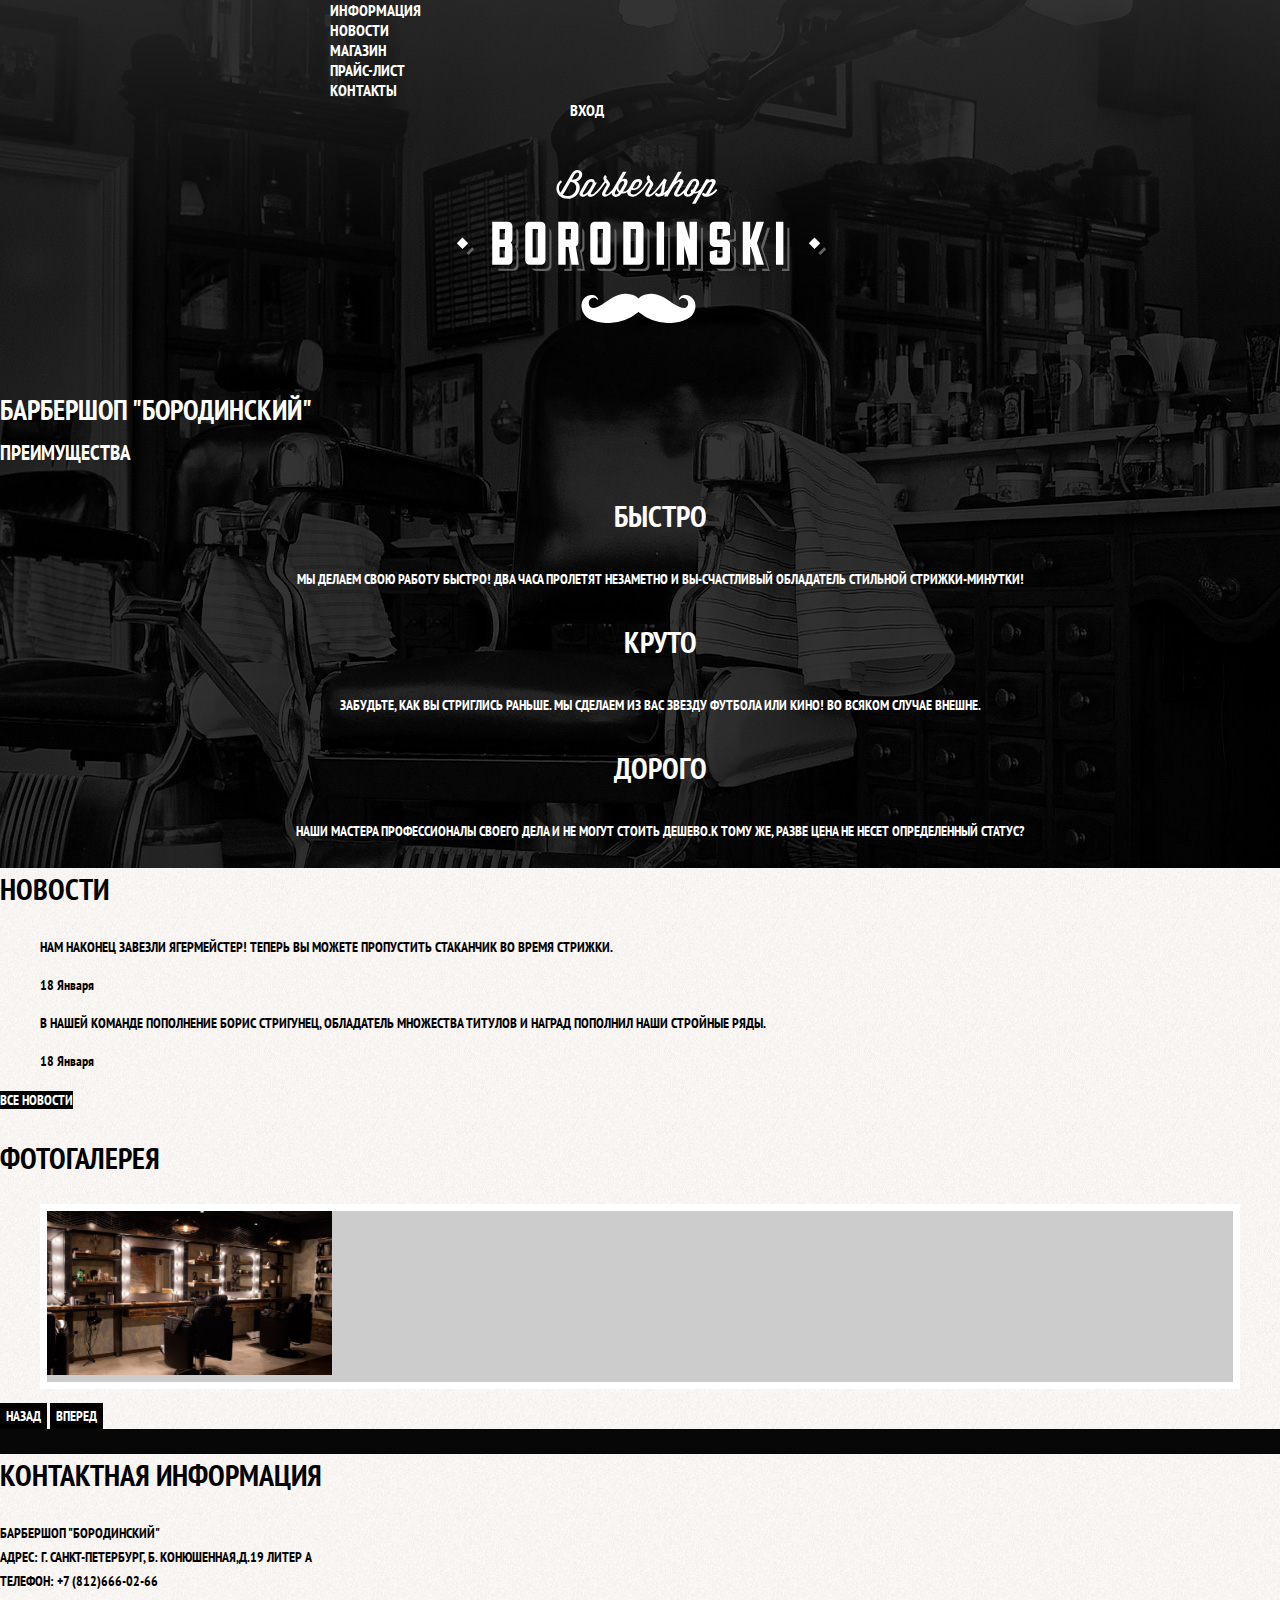
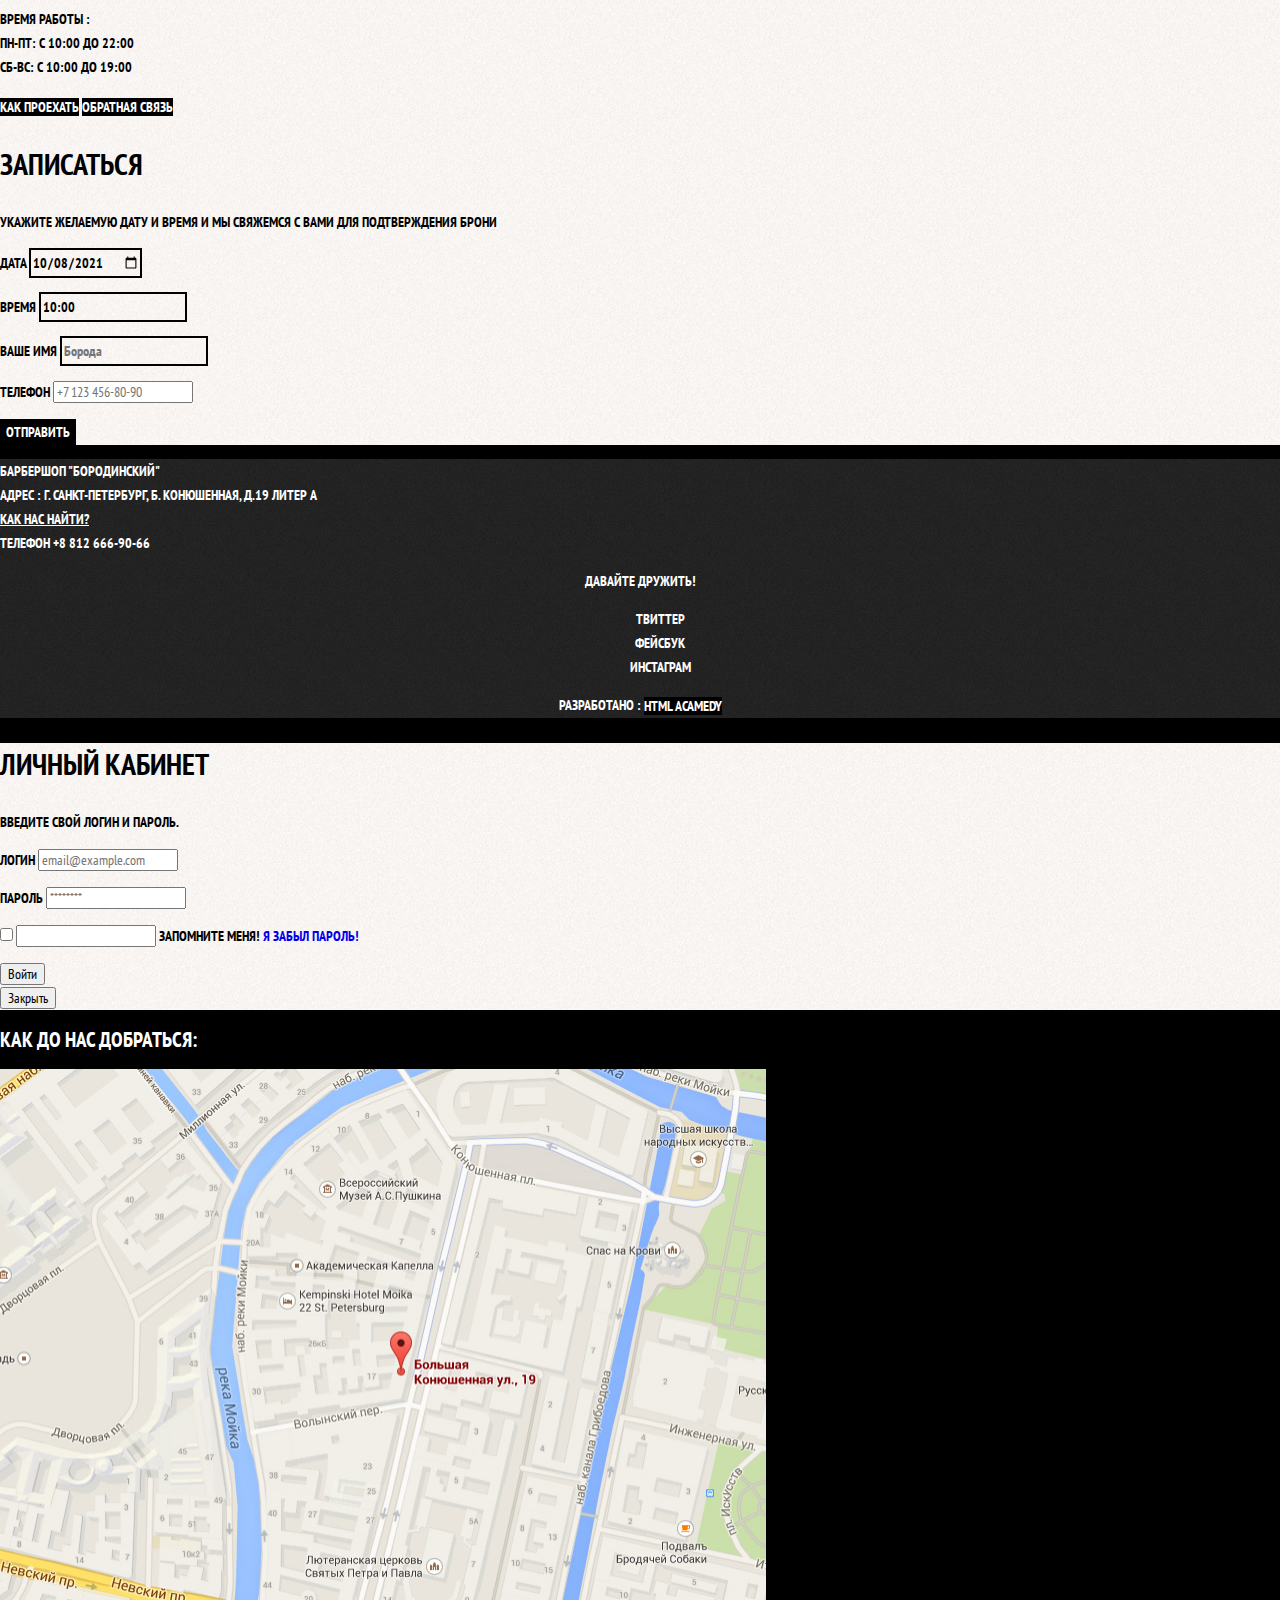
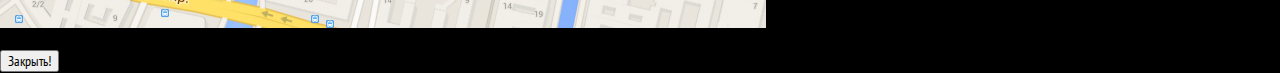
<file: index.html>
<!doctype html>
<html lang="ru">
<head>
    <meta charset="UTF-8">
    <title>Барбершоп "Бородинский"</title>
    <link href="https://fonts.googleapis.com/css2?family=PT+Sans+Narrow:wght@400;700&display=swap" rel="stylesheet">
    <link href="css/normalize.css" rel="stylesheet">
    <link href="css/style.css" rel="stylesheet">
</head>
<body>
<header class="main-header">
<nav class="main-navigation">
    <a class="main-header-logo">
    <img src="img/index-logo.svg" width="371" height="153" alt="Логотип барбершопа ">
    </a>
    <ul class="site-navigation">
    <li><a href="info.html">Информация </a></li>
    <li><a href="news.html">Новости </a></li>
    <li><a href="catalog">Магазин </a></li>
    <li><a href="price.html">Прайс-Лист </a></li>
    <li><a href="contacts.html">Контакты</a></li>
    </ul>
    <ul class="user-navigation">
        <li>
            <a class="login-link" href="login.html">
                Вход</a></li>
    </ul>
</nav>
</header>
<main class="container">
    <h1 class="visually-hidden">Барбершоп "Бородинский"</h1>
    <section class="features">
        <h2 class="visually-hidden">Преимущества</h2>
        <ul class="features-list">
            <li class="feature-item">
                <h3>Быстро</h3>
                <p>Мы делаем свою работу быстро! Два часа пролетят незаметно и вы-счастливый обладатель стильной стрижки-минутки!</p>
            </li>
            <li class="feature-item">
                <h3>Круто</h3>
                <p>Забудьте, как вы стриглись раньше. Мы сделаем из вас звезду футбола или кино! Во всяком случае внешне.</p>
            </li>
            <li class="feature-item">
                <h3>Дорого</h3>
                <p>Наши мастера профессионалы своего дела и не могут стоить дешево.К тому же, разве цена не несет определенный статус? </p>
            </li>
        </ul>
    </section>
    <div class="index-columns">
    <section class="news">
        <h2>Новости</h2>
        <ul class="news-list">
            <li class="news-item">
                <p>Нам наконец завезли ягермейстер! Теперь вы можете пропустить стаканчик во время стрижки.</p>
            <time datetime="2016-01-18">18 Января</time>
            </li>
            <li class="news-item">
                <p>В нашей команде пополнение Борис Стригунец,
                обладатель множества титулов и наград пополнил
                наши стройные ряды.</p>
                <time datetime="2021-01-18">18 Января</time>
            </li>
        </ul>
        <a  class="button" href="news.html">Все новости</a>
    </section>
    <section class="gallery">
        <h2>Фотогалерея</h2>
        <figure class="gallery-content">
            <a href="#">
                <img src="img/gallery-photo-big-1.jpg"  width="285"  height="164" alt="Интерьер">
            </a>
        </figure>
        <button class="button gallery-button
        gallery-button-back" type="button">Назад </button>
        <button class="button gallery-button
        gallery-button-next" type="button">Вперед </button>
    </section>
    </div>
    <div class="index-columns">
    <section class="contacts">
        <h2>Контактная информация</h2>
        <p>
            Барбершоп "Бородинский" <br>
            Адрес: г. Санкт-Петербург, Б. Конюшенная,д.19 литер A <br>
            Телефон: +7 (812)666-02-66
        </p>
        <p>
            Время работы :<br>
            Пн-Пт: с 10:00 до 22:00 <br>
            Сб-Вс: с 10:00 до 19:00
        </p>
        <a class="button" ref="map.html"h>Как проехать</a>
        <a class="button" href="contacts.html">Обратная связь</a>
    </section>
    <section class="appointment">
        <h2>Записаться</h2>
        <p class="appointment-info">Укажите желаемую дату и время и мы свяжемся с вами для подтверждения брони</p>
        <form class="appointment-form" action="https://echo.htmlacademy.ru" method="post">
            <p class="appointment-item">
                <label for="appointment-date">Дата</label>
                <input id="appointment-date" type="date" name="date" value="2021-10-08">
            </p>
        <p class="appointment-item">
            <label for="appointment-time"> Время</label>
            <input id="appointment-time" name="time" value="10:00">
        </p>
        <p class="appointment-item">
            <label for="appointment-name">Ваше имя</label>
            <input id="appointment-name" name="name" value="" placeholder="Борода">
        </p>
        <p>
            <label for="appointment-phone">Телефон</label>
            <input id="appointment-phone" type="tel" name="phone" value="" placeholder="+7 123 456-80-90">
        </p>
            <button class="button" type="submit">Отправить</button>
        </form>
    </section>
    </div>
</main>
<footer class="main-footer">
    <p class="footer-contacts">
        Барбершоп "Бородинский"<br>
        Адрес : г. Санкт-Петербург, Б. Конюшенная, д.19 литер A <br>
        <a href="map.html">Как нас найти?</a><br>
        Телефон +8 812 666-90-66
    </p>
    <div class="footer-social">
        <p> Давайте дружить!</p>
        <ul>
        <li><a class="social-button" href="https://vkontakte.ru" aria-label="Twitter">Твиттер</a></li>
         <li><a class="social-button" href="https://facebook.com" aria-label="Facebook">Фейсбук</a></li>
        <li><a class="social-button" href="https://instagram.com" aria-label="Instagram">Инстаграм</a></li>
        </ul>
    </div>
    <p class="footer-copyright">
        Разработано :
        <a class="button" href="https://htmlacademy.ru">HTML Acamedy</a>
    </p>
</footer>

<section class="modal modal-login">
    <h2> Личный Кабинет</h2>
    <p> Введите свой логин и пароль.</p>
    <form class="login-form" action="https://echo.htmlacademy.ru" method="post">
        <p>
            <label class="visually-hidden" for="user-login">Логин</label>
            <input id="user-login" type="email"  name="login" placeholder="email@example.com">
        </p>
        <p>
            <label for="user-password">Пароль</label>
            <input id="user-password" type="password" placeholder="********">
        </p>
        <p>
            <input type="checkbox" name="remember" id="login-password-info">
            <label>
                <input form="login-password-info">
                Запомните меня!
            </label>
            <a href="#">Я забыл пароль!</a>
        </p>
        <button type="submit">Войти</button>
    </form>
    <button type="button">Закрыть</button>
</section>
<section>
    <h2>
        Как до нас добраться:
    </h2>
    <p>
        <img src="img/map.jpg" width="766" height="559" alt="Офис компании по адресу ул.Большая Конюшенная 19/8, Санкт-Петербург">
    </p>
    <button type="button">Закрыть!</button>
</section>
</body>
</html>
</file>
<file: css/style.css>
body {
    margin: 0;
    padding: 0;
    font-family: "PT Sans Narrow" , sans-serif , Arial;
    font-size: 14px;
    line-height: 24px;
    font-weight: 700;
    color: white;
    text-transform: uppercase;

    background-color: black;
    background-image: url("/img/bg.jpg");
    background-position: top center;
    background-repeat: no-repeat;
}

.inner-page {
    color: black;

    background-color: #f9f6f3;
    background-image: url("/img/pattern-light.jpg");
    background-position: 0 0 ;
    background-repeat: repeat;
}
a {
    text-decoration: none;
}

.button {
    font : inherit;

    text-align: center;
    color: white;
    vertical-align: middle;
    text-transform: uppercase;

    background-color: black;
    border: none;
}

.button:hover,
.button:focus,
.button:active {
    background-color: #663d15;
}
.main-navigation {
    font-size: 16px;
    line-height: 20px;
    color: white;

    background-color: black;
}
.site-navigation,
.user-navigation {
    list-style: none;
}

.site-navigation a,
.user-navigation a {
    color: white;
}

.site-navigation a:hover,
.site-navigation a:focus,
.site-navigation a:hover,
.site-navigation a:focus {
    background-color: #242424;
}

.features-list {
    list-style: none;
}
.feature-item {
    text-align: center;
}
.feature-item h3 {
    font-size: 30px;
    line-height: 42px;
}

.index-columns {
    color: black;

    background-color: #f8f5f2;
    background-image: url("/img/pattern-light.jpg");
    background-position: 0 0 ;
    background-repeat: repeat;
}

.index-columns h2 {
    font-size: 30px;
    line-height: 42px;
}

.news-list {
    list-style: none;
}

.news-item time {
    text-transform: none;
}

.gallery-content {
    background-color: #cccccc;
    border: 7px solid white;
}
.appointment-item input {
    font: inherit;

    background-color: transparent;
    border: 2px solid #000000;
}

.appointment-item input:focus {
    border-color: #663d15;
}

.main-footer {
    color: white;

    background-color: #212121;
    background-image: url("/img/pattern-dark.jpg");
    background-position: 0 0;
    background-repeat: repeat;
}

.footer-contacts a {
    color: white;
    text-decoration: underline;
}

.footer-contacts a:hover,
.footer-contacts a:focus {
    text-decoration: none;
}

.footer-social {
    text-align: center;
}

.footer-social ul {
    list-style: none;
}

.social-button {
    color: white;
}

.footer-copyright {
    text-align: center;
}

.footer-copyright .button:hover,
.footer-copyright .button:focus {
    color: black;

    background-color: white;
}

.modal {
    color: black;

    background-color: #f8f3f0;
    background-image: url("/img/pattern-light.jpg");
    background-position: 0 0;
    background-repeat: repeat;
}

.modal h2 {
    font-size: 30px;
    line-height: 42px;
}

.login-form input [type="text"],
.login-form input [type="password"] {
    font: inherit;
    color: black;
    text-transform: uppercase;

    background-color: #f9f6f3;
    border: 2px solid #000000;
}

.restore {
    color: inherit;
    text-decoration: underline;
}

.restore:hover,
.restore:focus {
    text-decoration: none;
}

.main-header {
    margin-bottom: 75px;
    min-height: 285px;
}

.main-navigation {
    display: flex;
    flex-direction: column;
    align-items: center;
    min-height: 285px;
    background-color: transparent;
}

.main-header-logo {
    order: 2;
    width: 368px;
    height: 153px;

   /* display: block; */
}

.site-navigation {
    width: 620px;
    margin: 0;
    padding: 0;

    list-style: none;

    min-height: 70px;
}

.user-navigation {
    width: 140px;
    margin: 0;
    padding: 0;

    list-style: none;

    min-height: 70px;
}
</file>
